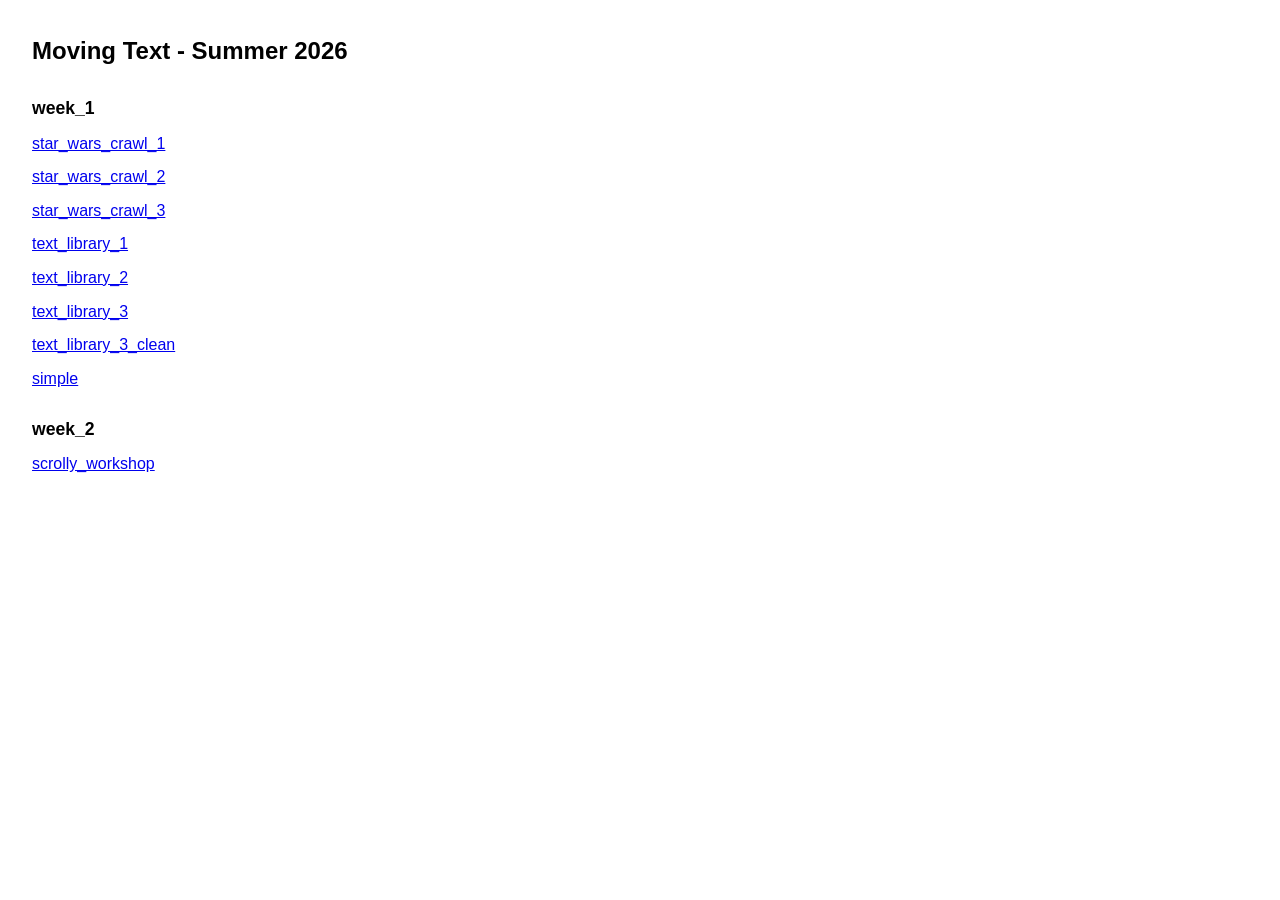
<file: index.html>
<!DOCTYPE html>
<html lang="en">
<head>
  <meta charset="UTF-8" />
  <title>Moving Text</title>
  <style>
    body {
      font-family: sans-serif;
      margin: 2rem;
      line-height: 1.6;
    }
    h1 {
      font-size: 1.5rem;
    }
    h2 {
      font-size: 1.1rem;
      margin: 1.5rem 0 0.25rem;
    }
    a, .empty {
      display: block;
      margin: 0.5rem 0;
    }
    .empty {
      color: gray;
    }
    /* links {
      color: red;
      font-size: 100px;
    } */
  </style>
</head>
<body>
  <h1>Moving Text - Summer 2026</h1>

  <!-- A place to put the project links -->
  <div id="links"></div>

  <script type="module">
    // List every sketch here as a path. Use "week_x/name" to group by week,
    // or just "name" for something that isn't in a week folder.
    // (Write paths without a trailing slash, like "week_1/scroll".)
    const projects = [
      "week_1/star_wars_crawl_1","week_1/star_wars_crawl_2", "week_1/star_wars_crawl_3", "week_1/text_library_1", "week_1/text_library_2", "week_1/text_library_3",
      "week_1/text_library_3_clean",
      "week_1/simple",
      // "week_2/scroll", "test",
      "week_2/scrolly_workshop",
    ];

    // The box on the page where we'll add headings and links.
    const container = document.getElementById("links");

    // Remembers the week we last printed a heading for.
    let currentWeek = "";

    for (const path of projects) {
      // "week_1/scroll" has two parts; "test" has one.
      const parts = path.split("/");
      const hasWeek = parts.length > 1;
      const week = hasWeek ? parts[0] : "";   // the week folder, or "" if none
      const name = hasWeek ? parts[1] : path; // the project's own name

      // Print the week's heading once: only when it's new.
      if (hasWeek && week !== currentWeek) {
        currentWeek = week;
        const heading = document.createElement("h2");
        heading.textContent = week;
        container.appendChild(heading);
      }

      // Ask the server for this project's index.html
      const response = await fetch(path + "/index.html");

      // Make a link for the project
      const link = document.createElement("a");
      if (response.ok) { // if the index.html exists the response is ok
        link.href = path + "/";
        link.textContent = name;
      } else {          // if index.html does not exist, make a grey icon using the "empty" css class
        link.className = "empty";
        link.textContent = name + " (no index.html yet)";
      }
      container.appendChild(link);
    }
  </script>
</body>
</html>
</file>
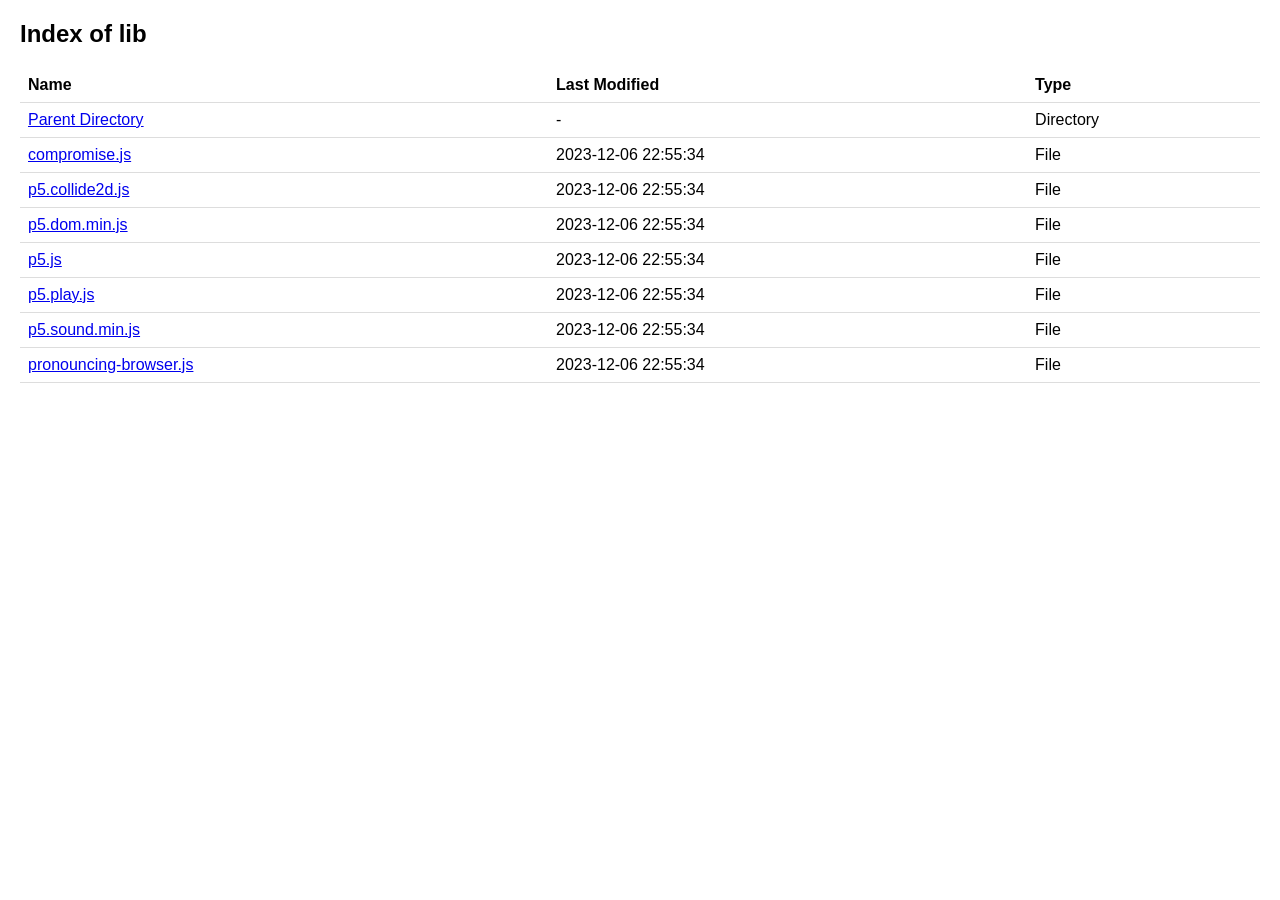
<file: lib/index.html>
<!DOCTYPE html>
<html>
<head>
    <title>Index of lib</title>
    <style>
        body { font-family: Arial, sans-serif; margin: 20px; }
        table { border-collapse: collapse; width: 100%; }
        th, td { padding: 8px; text-align: left; border-bottom: 1px solid #ddd; }
        tr:hover { background-color: #f5f5f5; }
    </style>
</head>
<body>
    <h2>Index of lib</h2>
    <table>
        <tr>
            <th>Name</th>
            <th>Last Modified</th>
            <th>Type</th>
        </tr>
        <tr>
            <td><a href="../">Parent Directory</a></td>
            <td>-</td>
            <td>Directory</td>
        </tr>
        
        <tr>
            <td><a href="compromise.js">compromise.js</a></td>
            <td>2023-12-06 22:55:34</td>
            <td>File</td>
        </tr>

        <tr>
            <td><a href="p5.collide2d.js">p5.collide2d.js</a></td>
            <td>2023-12-06 22:55:34</td>
            <td>File</td>
        </tr>

        <tr>
            <td><a href="p5.dom.min.js">p5.dom.min.js</a></td>
            <td>2023-12-06 22:55:34</td>
            <td>File</td>
        </tr>

        <tr>
            <td><a href="p5.js">p5.js</a></td>
            <td>2023-12-06 22:55:34</td>
            <td>File</td>
        </tr>

        <tr>
            <td><a href="p5.play.js">p5.play.js</a></td>
            <td>2023-12-06 22:55:34</td>
            <td>File</td>
        </tr>

        <tr>
            <td><a href="p5.sound.min.js">p5.sound.min.js</a></td>
            <td>2023-12-06 22:55:34</td>
            <td>File</td>
        </tr>

        <tr>
            <td><a href="pronouncing-browser.js">pronouncing-browser.js</a></td>
            <td>2023-12-06 22:55:34</td>
            <td>File</td>
        </tr>
    </table>
</body>
</html>
</file>
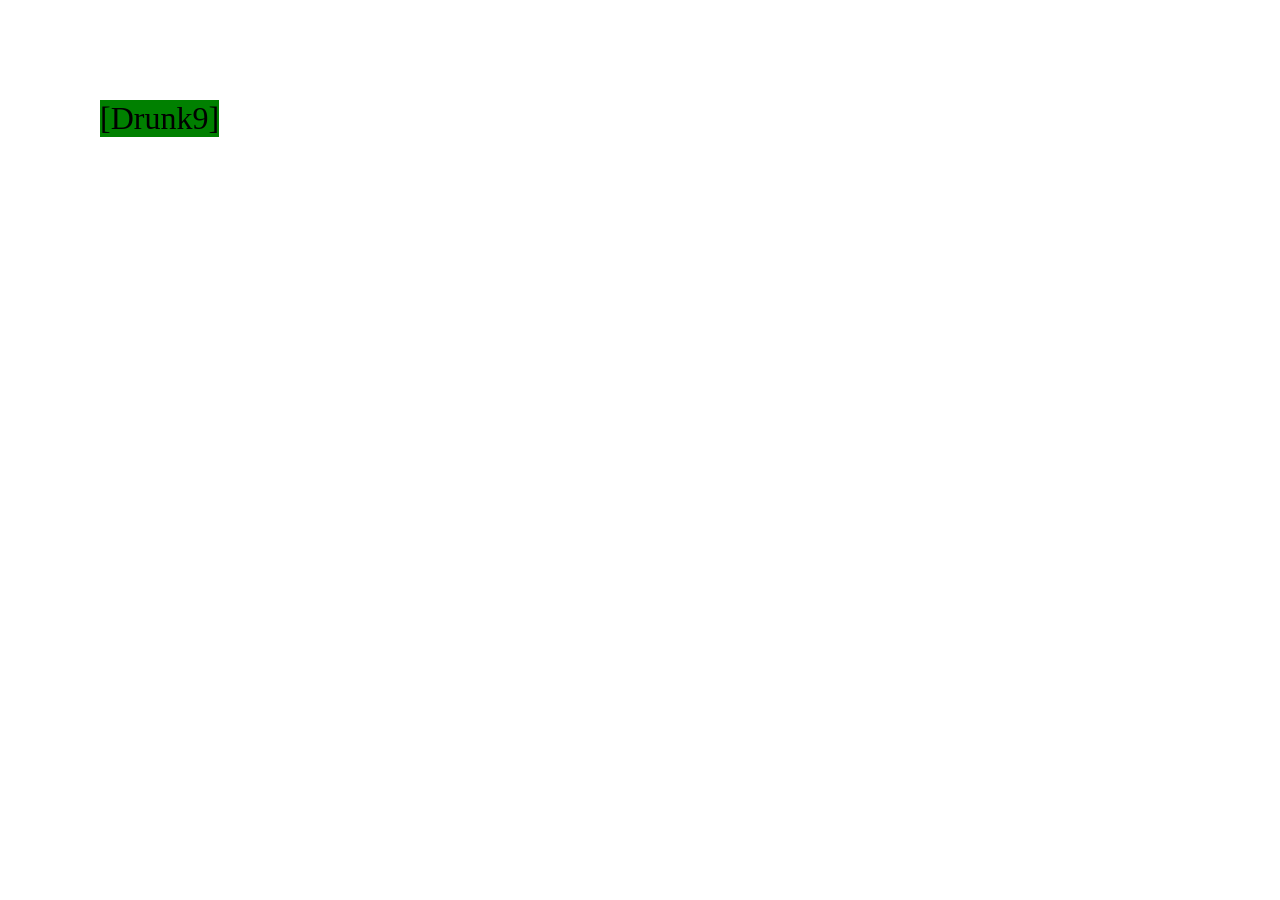
<file: week_1/simple/index.html>
<!DOCTYPE html>
<html lang="en">
<head>
  <meta charset="UTF-8" />
  <title>Basic Animations</title>
  <link rel="stylesheet" href="index.css">
  

</head>

    <body>

        <!-- <div class="word">
            hi
            <div class="myChild"></div>
        </div> -->

        <!-- <div class="word">

            <div class="bye">bye</div>
        </div> -->

    </body>

    <script src="sketch.js"></script>
</html>
</file>
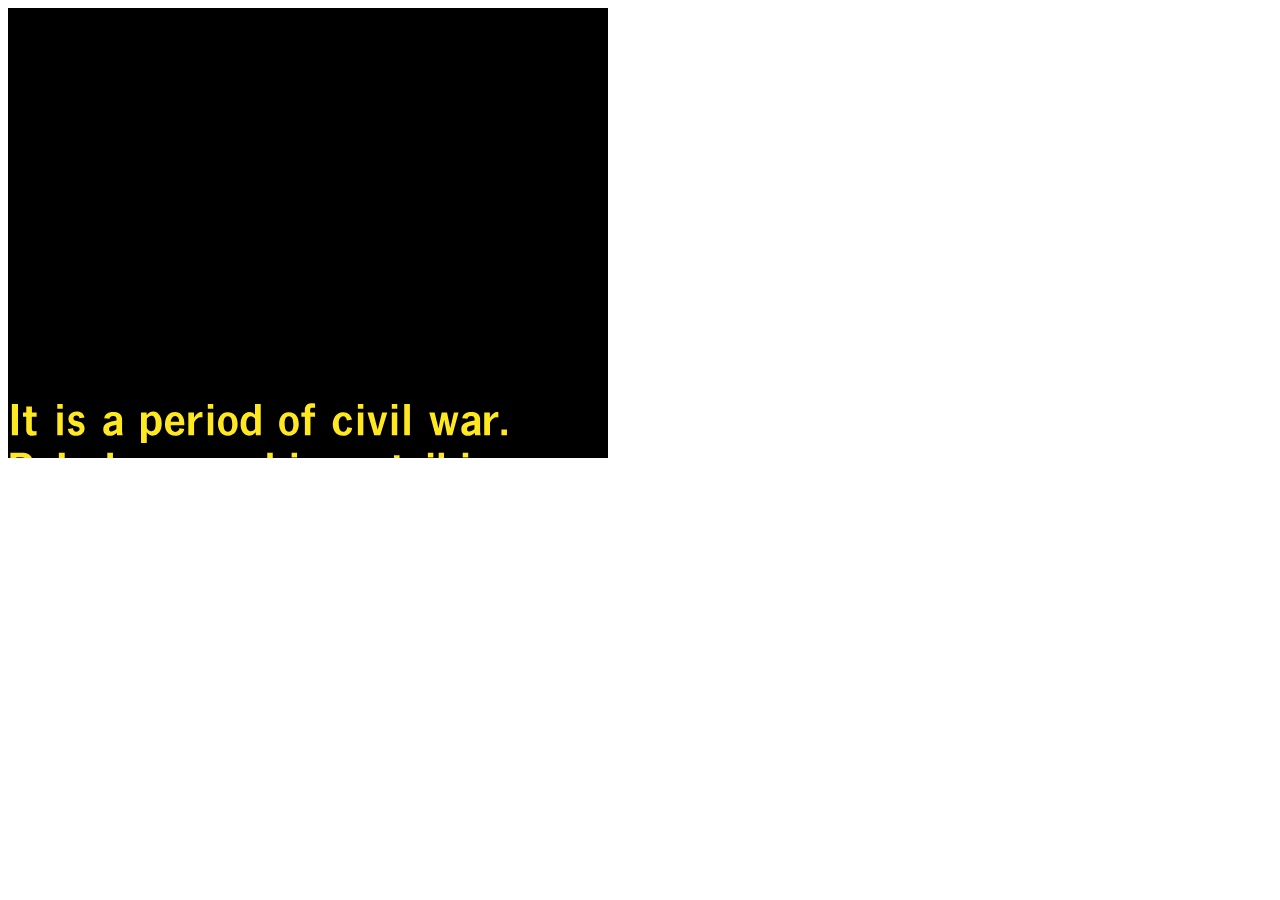
<file: week_1/star_wars_crawl_1/index.html>
<!DOCTYPE html>
<html lang="en">
<head>
  <meta charset="UTF-8" />
  <title>Week 1 - Star Wars Scroll</title>
  <script src="lib/p5.js"></script>
  <script src="sketch.js"></script>
</head>
<body>
</body>
</html>
</file>
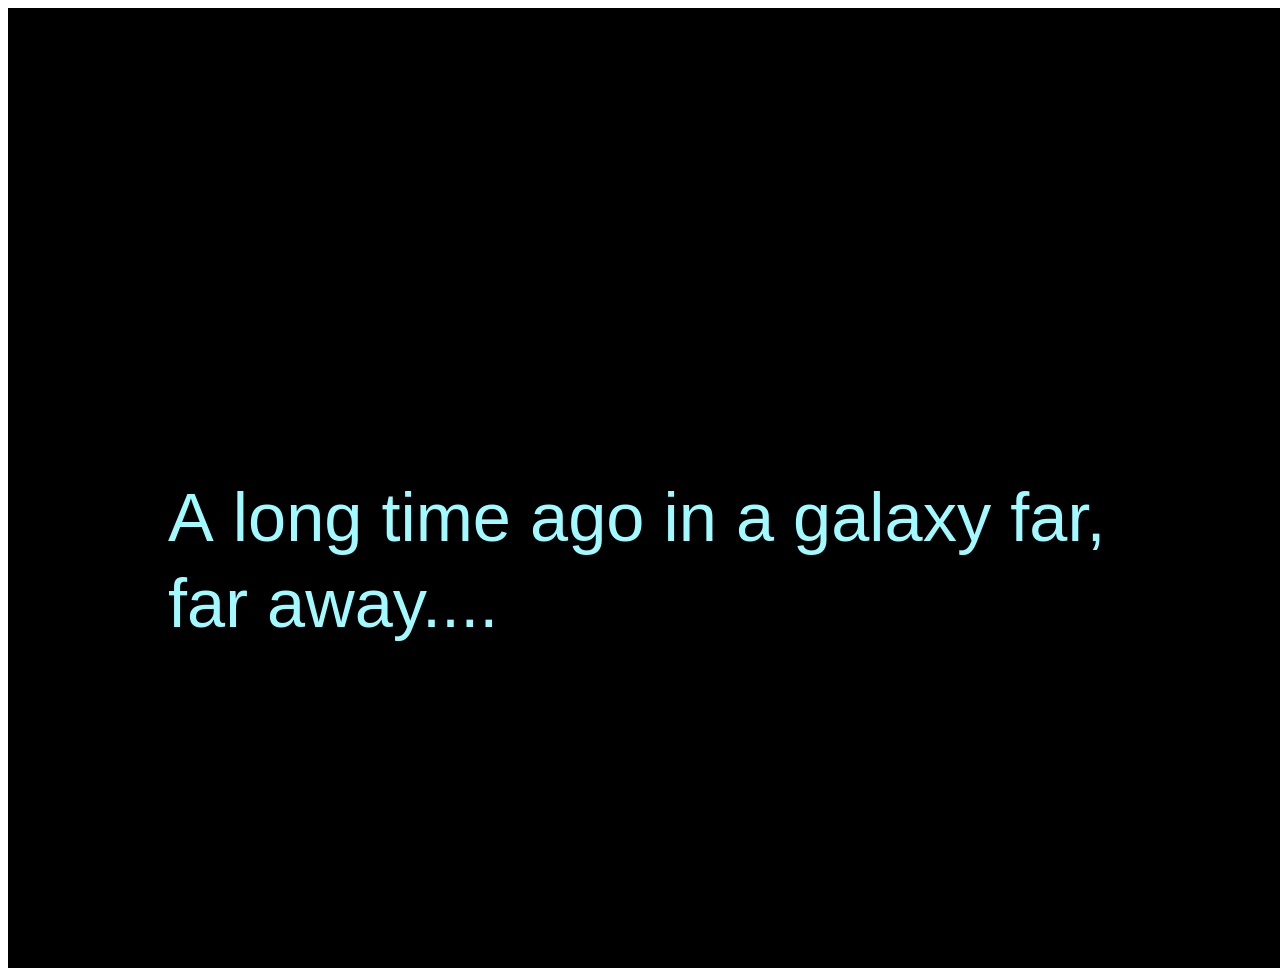
<file: week_1/star_wars_crawl_2/index.html>
<!DOCTYPE html>
<html lang="en">
<head>
  <meta charset="UTF-8" />
  <title>Week 1 - Improved Star Wars Scroll</title>
  <script src="lib/p5.js"></script>
  <script src="sketch.js"></script>
</head>
<body>
</body>
</html>
</file>
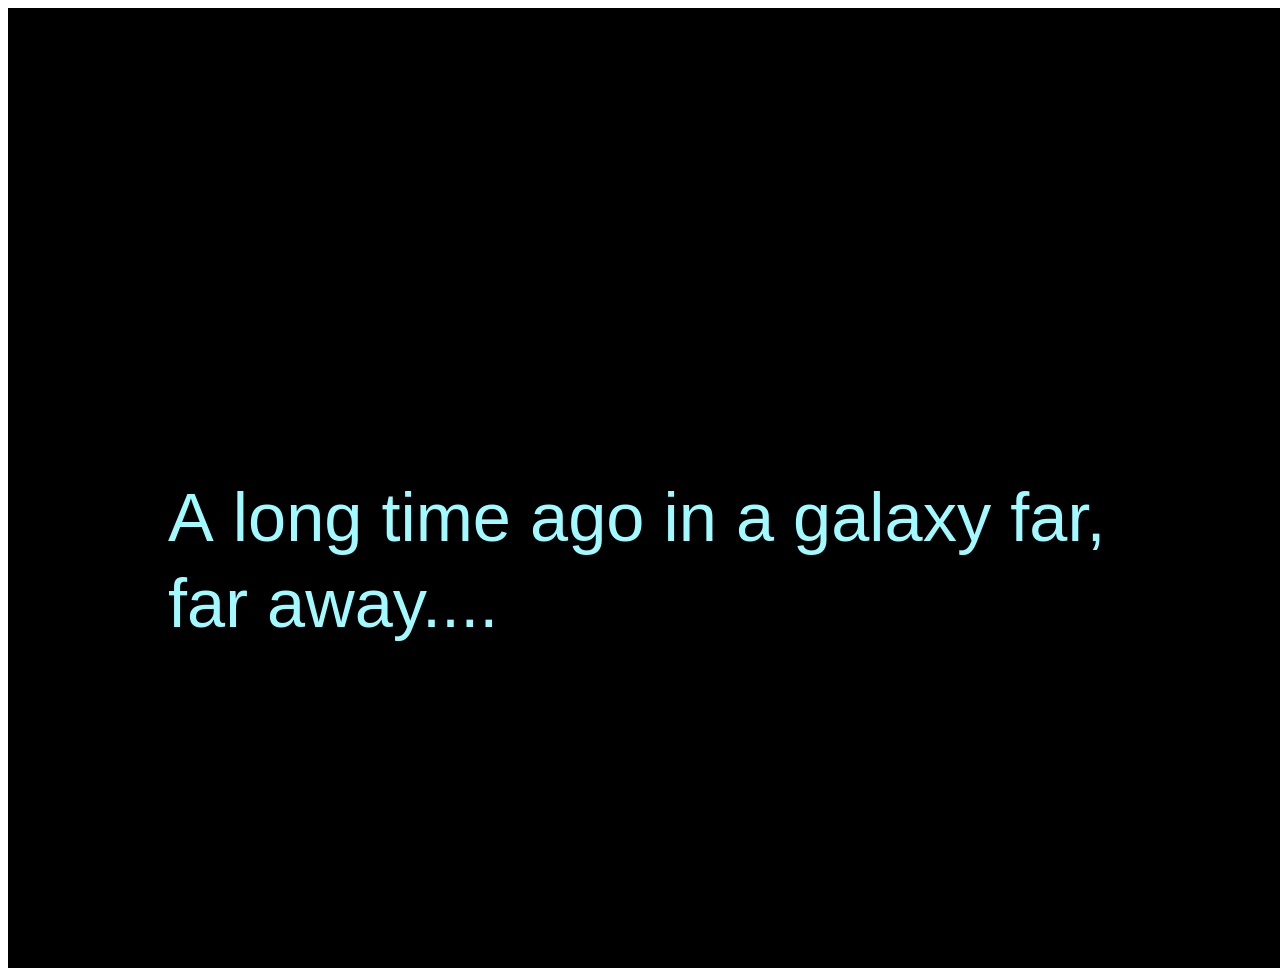
<file: week_1/star_wars_crawl_3/index.html>
<!DOCTYPE html>
<html lang="en">
<head>
  <meta charset="UTF-8" />
  <title>Week 1 - Weird Star Wars Scroll</title>
  <script src="lib/p5.js"></script>
  <script src="sketch.js"></script>
</head>
<body>
</body>
</html>
</file>
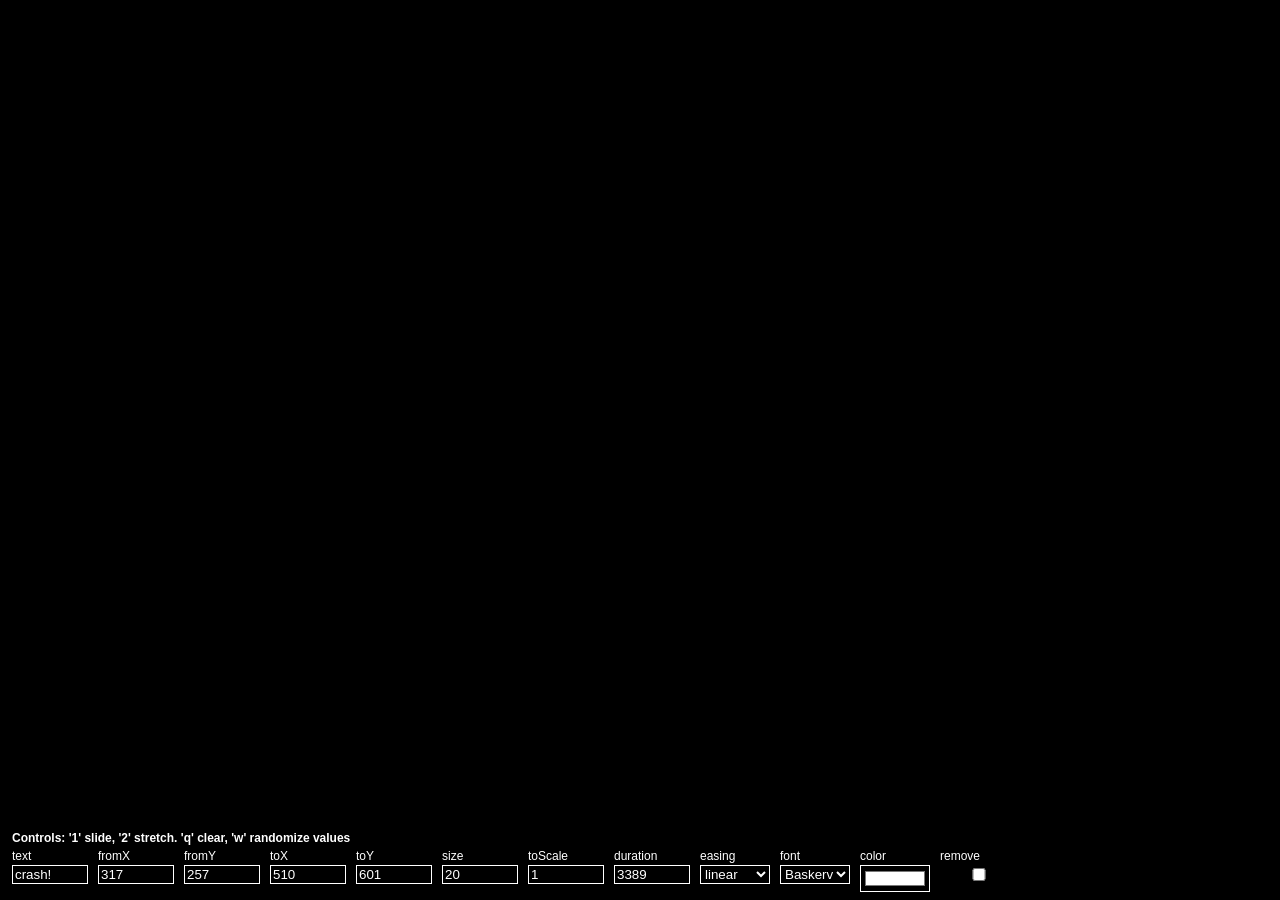
<file: week_1/text_library_3/index.html>
<!DOCTYPE html>
<html lang="en">
<head>
  <meta charset="UTF-8" />
  <title>Week 1 - Text Choreographer</title>
  <link rel="stylesheet" href="index.css">
  <style>
    /* dev control panel - not needed to add new text event types */
    #controls {
      position: fixed;
      bottom: 0;
      left: 0;
      z-index: 20;
      background: black;
      padding: 8px 12px;
      border-radius: 6px 6px 0 0;
      font: 12px sans-serif;
      color: white;
    }

    input,
    select {
      background: black;
      color: white;
      border: 1px solid white;
      width: 70px;
    }

    #controls-title {
      font-weight: bold;
      margin-bottom: 4px;
    }

    #controls-fields {
      display: flex;
      gap: 10px;
    }

    #controls-fields label {
      display: flex;
      flex-direction: column;
      gap: 2px;
    }
  </style>
  <script src="lib/p5.js"></script>
  <script src="textEventTypes.js"></script>
  <script src="engine.js"></script>
  <script src="textEvents.js"></script>
  <script src="sketch.js"></script>
</head>
<body>
  <div id="words"></div>
  <div id="controls">
    <div id="controls-title"></div>
    <div id="controls-fields">
      <label>text <input type="text" id="control-text"></label>
      <label>fromX <input type="number" id="control-fromX"></label>
      <label>fromY <input type="number" id="control-fromY"></label>
      <label>toX <input type="number" id="control-x"></label>
      <label>toY <input type="number" id="control-y"></label>
      <label>size <input type="number" id="control-size"></label>
      <label>toScale <input type="number" id="control-toScale"></label>
      <label>duration <input type="number" id="control-duration"></label>
      <label>easing
        <select id="control-easing">
          <option value="linear">linear</option>
          <option value="ease">ease</option>
          <option value="ease-in">ease-in</option>
          <option value="ease-out">ease-out</option>
          <option value="ease-in-out">ease-in-out</option>
          <option value="cubic-bezier(0.12, 0, 0.39, 0)">easeInSine</option>
          <option value="cubic-bezier(0.61, 1, 0.88, 1)">easeOutSine</option>
          <option value="cubic-bezier(0.32, 0, 0.67, 0)">easeInCubic</option>
          <option value="cubic-bezier(0.33, 1, 0.68, 1)">easeOutCubic</option>
          <option value="cubic-bezier(0.65, 0, 0.35, 1)">easeInOutCubic</option>
          <option value="cubic-bezier(0.36, 0, 0.66, -0.56)">easeInBack</option>
          <option value="cubic-bezier(0.34, 1.56, 0.64, 1)">easeOutBack</option>
        </select>
      </label>
      <label>font
        <select id="control-font">
          <option value="Baskerville">Baskerville</option>
          <option value="Palatino Linotype">Palatino Linotype</option>
          <option value="Garamond">Garamond</option>
          <option value="Georgia">Georgia</option>
          <option value="Times">Times</option>
          <option value="Futura">Futura</option>
          <option value="Gill Sans">Gill Sans</option>
          <option value="Century Gothic">Century Gothic</option>
          <option value="Optima">Optima</option>
          <option value="Avenir">Avenir</option>
        </select>
      </label>
      <label>color <input type="color" id="control-color" value="#ffffff"></label>
      <label>remove <input type="checkbox" id="control-remove"></label>

    </div>
  </div>
</body>
</html>
</file>
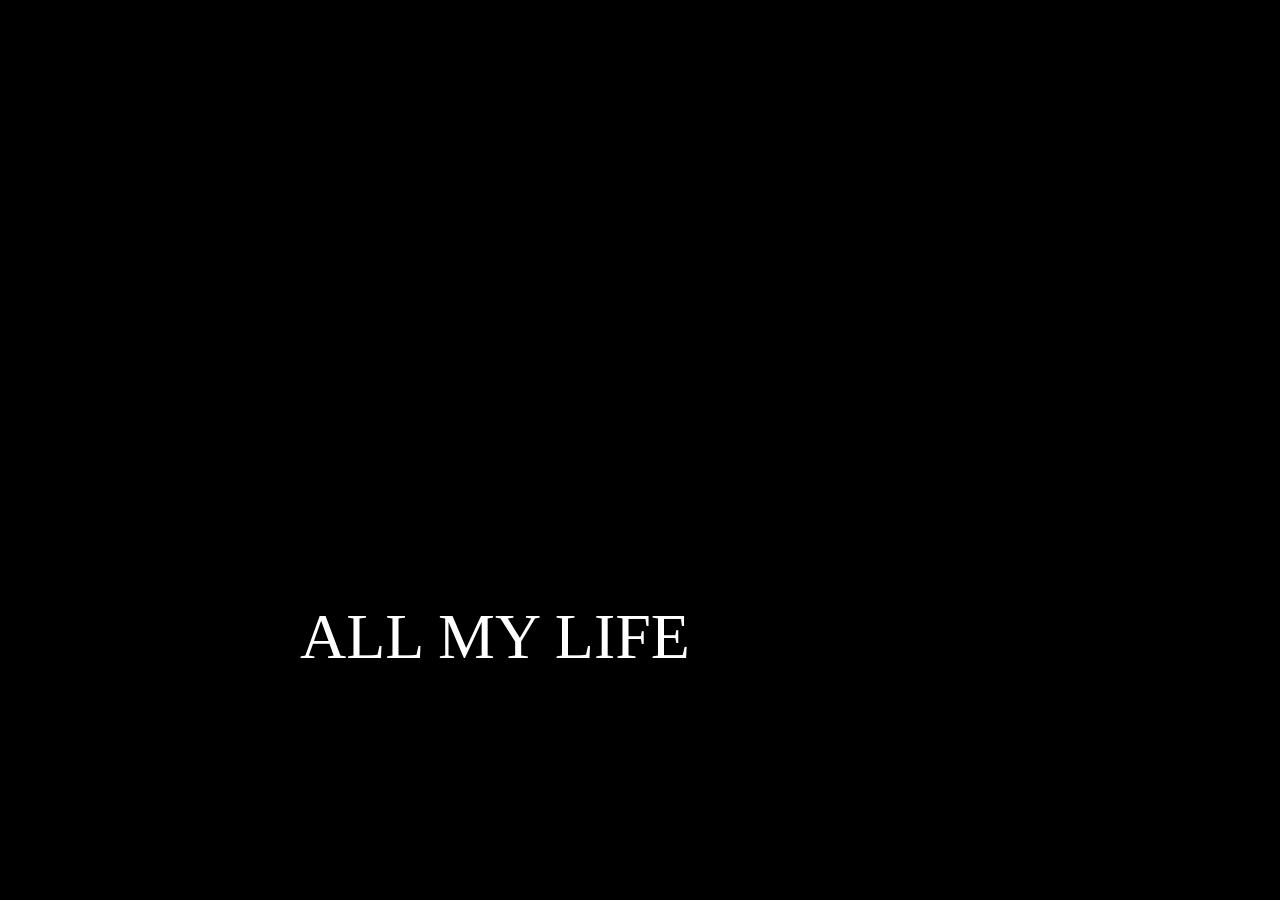
<file: week_1/text_library_3_clean/index.html>
<!DOCTYPE html>
<html lang="en">
<head>
  <meta charset="UTF-8" />
  <title>Week 1 - Text Choreographer</title>
  <link rel="stylesheet" href="index.css">
  <style>
    /* dev control panel - not needed to add new text event types */
    #controls {
      position: fixed;
      bottom: 0;
      left: 0;
      z-index: 20;
      background: black;
      padding: 8px 12px;
      border-radius: 6px 6px 0 0;
      font: 12px sans-serif;
      color: white;
    }

    input,
    select {
      background: black;
      color: white;
      border: 1px solid white;
      width: 70px;
    }

    #controls-title {
      font-weight: bold;
      margin-bottom: 4px;
    }

    #controls-fields {
      display: flex;
      gap: 10px;
    }

    #controls-fields label {
      display: flex;
      flex-direction: column;
      gap: 2px;
    }
  </style>
  <script src="lib/p5.js"></script>
  <script src="textEventTypes.js"></script>
  <script src="engine.js"></script>
  <script src="textEvents.js"></script>
  <script src="sketch.js"></script>
</head>
<body>
  <div id="words"></div>
</body>
</html>
</file>
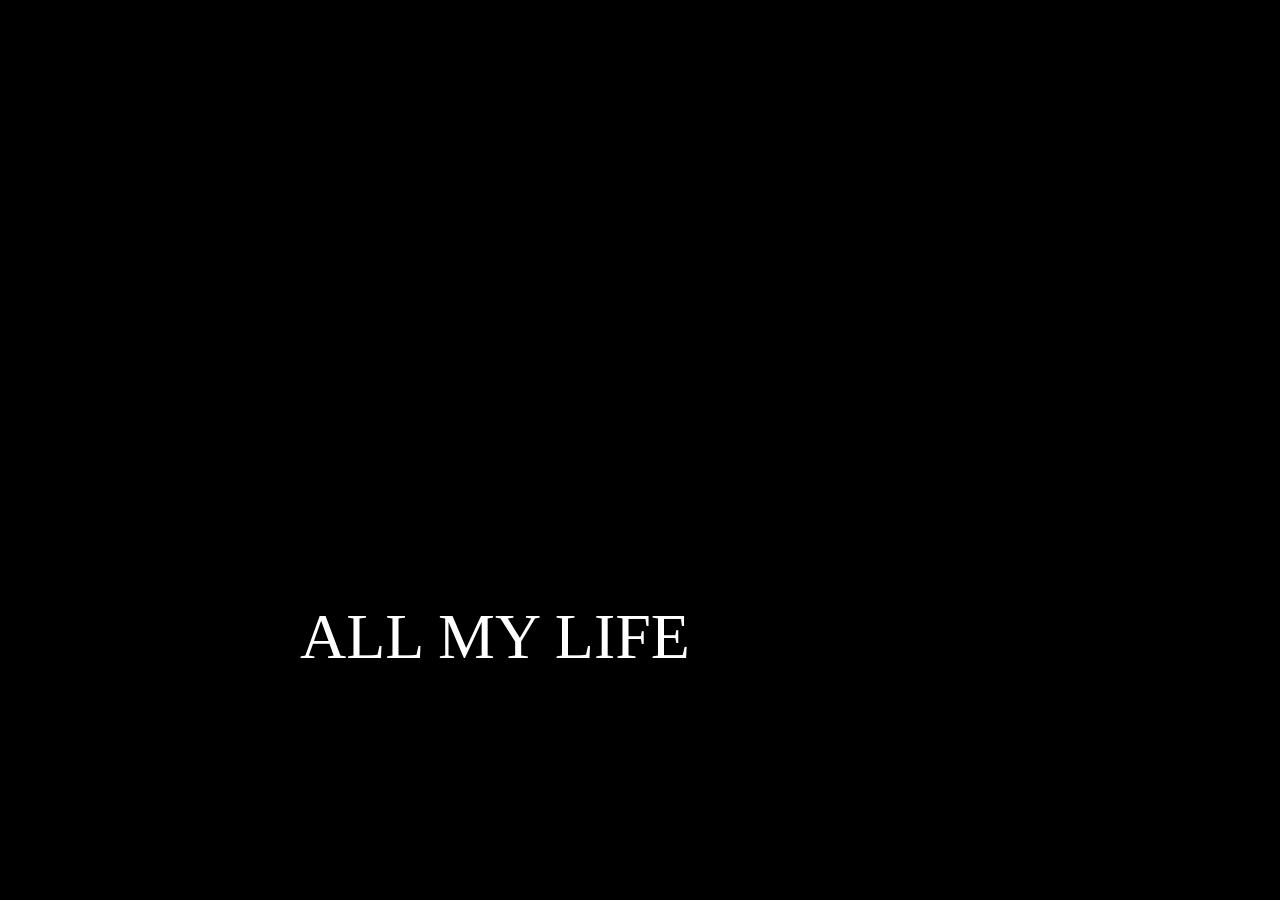
<file: week_2/scrolly_workshop/index.html>
<!DOCTYPE html>
<html lang="en">
<head>
  <meta charset="UTF-8" />
  <title>Week 1 - Text Choreographer</title>
  <link rel="stylesheet" href="index.css">
  <script src="lib/p5.js"></script>
  <script src="textEventTypes.js"></script>
  <script src="engine.js"></script>
  <script src="textEvents.js"></script>
  <script src="sketch.js"></script>
</head>
<body>
  <div id="words"></div>
</body>
</html>
</file>
<file: week_1/simple/index.css>
.word {
    position: absolute;
    top: 100px;
    left: 100px;
    font-size: 2em;
    background-color: green;
    animation: slide 20s linear infinite;
}

/* 
.word.bye {
    top: 200px;
    background-color: green;
} */

@keyframes slide {
  /* from {background-color: red;}
  to   {background-color: yellow;} */

  0% {
    background-color: red;
  }

  50% {
    transform: scale(2) translate(200px, 200px) ;
  }

  100% {
    /* background-color: red; */
    transform: scaleX(4);
  }
}
</file>
<file: week_1/text_library_3/index.css>
body {
  margin: 0;
}
/* overlap the p5 canvas and the words instead of stacking them */
canvas {
  position: fixed;
  top: 0;
  left: 0;
}

#words {
  position: fixed;
  top: 0;
  left: 0;
  z-index: 10;
  width: 100vw;
  height: 100vh;
}

/* ==== text event styles below ==== */

.slide {
  transform-origin: center center;
}

.stretch {
  transform-origin: 0px 0px;
  animation: stretch forwards;
}

/* the css for the stretch textEvent */
@keyframes stretch {
  0% {
    transform: translate(var(--fromX), var(--fromY)) scaleX(1);
    animation-timing-function: var(--easing);
  }
  25% {
    transform: translate(var(--fromX), var(--fromY)) scaleX(var(--xStretch));
    animation-timing-function: var(--easing);
  }
  50% {
    transform: translate(var(--toX), var(--fromY)) scaleX(1) scaleY(1);
    animation-timing-function: var(--easing);
  }
  75% {
    transform: translate(var(--toX), var(--fromY)) scaleX(1) scaleY(var(--yStretch));
    animation-timing-function: var(--easing);
  }
  100% {
    transform: translate(var(--toX), var(--toY)) scaleX(1) scaleY(1);
  }
}
</file>
<file: week_1/text_library_3_clean/index.css>
body {
  margin: 0;
}
/* overlap the p5 canvas and the words instead of stacking them */
canvas {
  position: fixed;
  top: 0;
  left: 0;
}

#words {
  position: fixed;
  top: 0;
  left: 0;
  z-index: 10;
  width: 100vw;
  height: 100vh;
}

/* ==== text event styles below ==== */

.slide {
  transform-origin: center center;
}

.stretch {
  transform-origin: 0px 0px;
  animation: stretch forwards;
}

/* the css for the stretch textEvent */
@keyframes stretch {
  0% {
    transform: translate(var(--fromX), var(--fromY)) scaleX(1);
    animation-timing-function: var(--easing);
  }
  25% {
    transform: translate(var(--fromX), var(--fromY)) scaleX(var(--xStretch));
    animation-timing-function: var(--easing);
  }
  50% {
    transform: translate(var(--toX), var(--fromY)) scaleX(1) scaleY(1);
    animation-timing-function: var(--easing);
  }
  75% {
    transform: translate(var(--toX), var(--fromY)) scaleX(1) scaleY(var(--yStretch));
    animation-timing-function: var(--easing);
  }
  100% {
    transform: translate(var(--toX), var(--toY)) scaleX(1) scaleY(1);
  }
}
</file>
<file: week_2/scrolly_workshop/index.css>
body {
  margin: 0;
}
/* overlap the p5 canvas and the words instead of stacking them */
canvas {
  position: fixed;
  top: 0;
  left: 0;
}

#words {
  position: fixed;
  top: 0;
  left: 0;
  z-index: 10;
  width: 100vw;
  height: 100vh;
}

/* ==== text event styles below ==== */

.slide {
  transform-origin: center center;
}

.stretch {
  transform-origin: 0px 0px;
  animation: stretch forwards;
}

/* the css for the stretch textEvent */
@keyframes stretch {
  0% {
    transform: translate(var(--fromX), var(--fromY)) scaleX(1);
    animation-timing-function: var(--easing);
  }
  25% {
    transform: translate(var(--fromX), var(--fromY)) scaleX(var(--xStretch));
    animation-timing-function: var(--easing);
  }
  50% {
    transform: translate(var(--toX), var(--fromY)) scaleX(1) scaleY(1);
    animation-timing-function: var(--easing);
  }
  75% {
    transform: translate(var(--toX), var(--fromY)) scaleX(1) scaleY(var(--yStretch));
    animation-timing-function: var(--easing);
  }
  100% {
    transform: translate(var(--toX), var(--toY)) scaleX(1) scaleY(1);
  }
}
</file>
